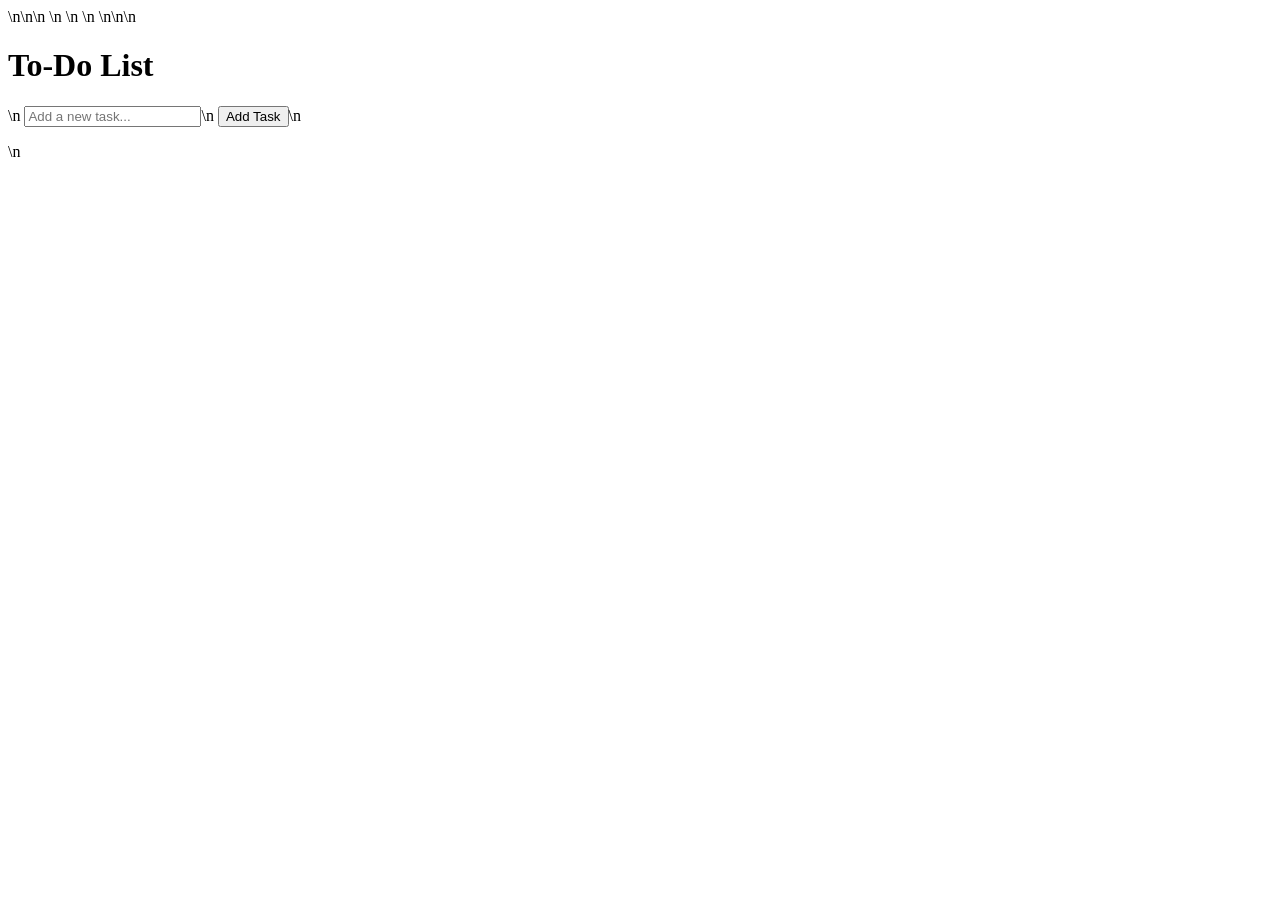
<file: todo.html>
<!DOCTYPE html>\n<html lang="en">\n<head>\n    <meta charset="UTF-8">\n    <meta name="viewport" content="width=device-width, initial-scale=1.0">\n    <title>To-Do List</title>\n    <style>\n        body {\n            font-family: Arial, sans-serif;\n            background-color: #f4f4f4;\n            margin: 0;\n            padding: 20px;\n        }\n        h1 {\n            text-align: center;\n        }\n        input[type='text'] {\n            width: 80%;\n            padding: 10px;\n            margin-right: 10px;\n        }\n        button {\n            padding: 10px;\n        }\n        ul {\n            list-style: none;\n            padding: 0;\n        }\n        li {\n            background: #fff;\n            margin: 5px 0;\n            padding: 10px;\n            display: flex;\n            justify-content: space-between;\n            align-items: center;\n        }\n        .completed {\n            text-decoration: line-through;\n            color: gray;\n        }\n    </style>\n</head>\n<body>\n    <h1>To-Do List</h1>\n    <input type="text" id="taskInput" placeholder="Add a new task...">\n    <button onclick="addTask()">Add Task</button>\n    <ul id="taskList"></ul>\n    <script>\n        let tasks = JSON.parse(localStorage.getItem('tasks')) || [];\n        const taskList = document.getElementById('taskList');\n        const taskInput = document.getElementById('taskInput');\n\n        function renderTasks() {\n            taskList.innerHTML = '';\n            tasks.forEach((task, index) => {\n                const li = document.createElement('li');\n                li.innerHTML = `\n                    <span class=\
</file>
